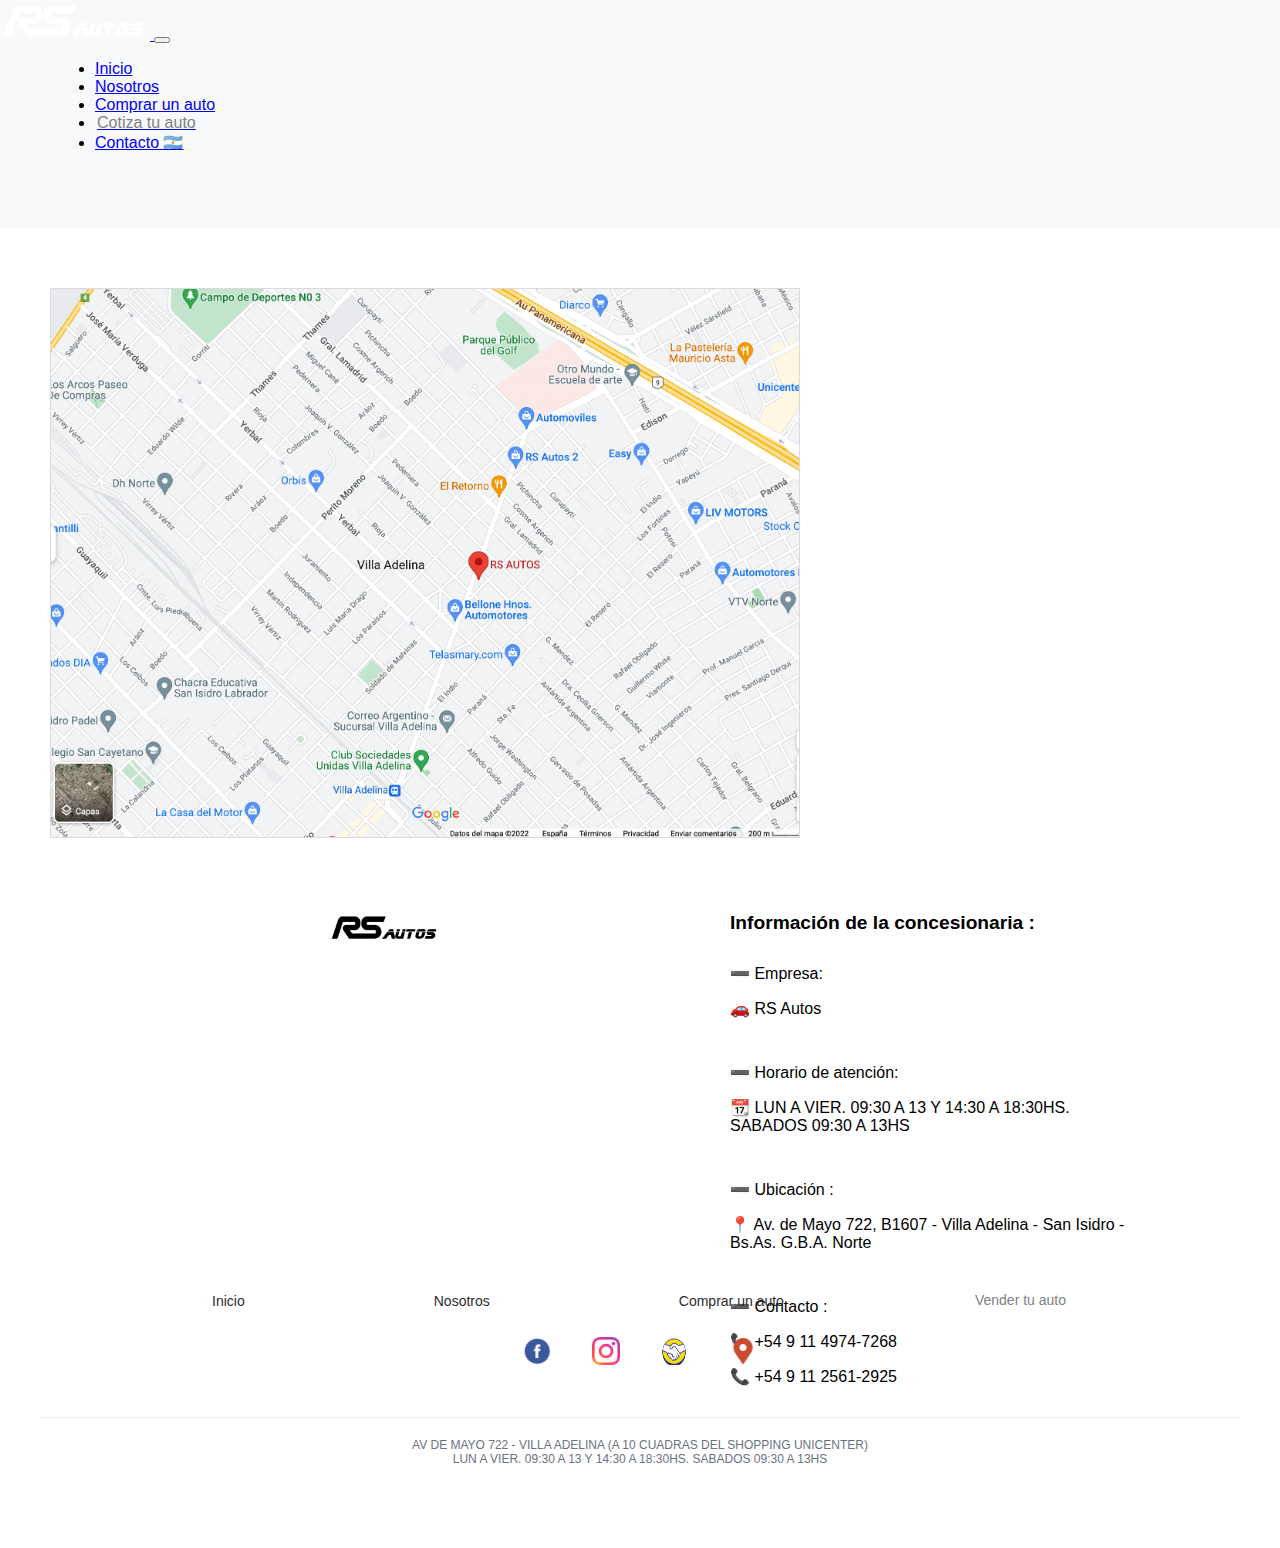
<file: contacto.html>
<!DOCTYPE html>
<html lang="en">

<head>
    <meta charset="UTF-8">
    <meta http-equiv="X-UA-Compatible" content="IE=edge">
    <meta name="viewport" content="width=device-width, initial-scale=1.0">
    <title>RS Autos</title>
    <link rel="icon" type="image/x-icon" href="images/favicon.png">
    <link rel="stylesheet" href="style.css">
    <link rel="stylesheet" href="contacto.css">
    <link href="https://cdn.jsdelivr.net/npm/bootstrap@5.1.3/dist/css/bootstrap.min.css" rel="stylesheet"
        integrity="sha384-1BmE4kWBq78iYhFldvKuhfTAU6auU8tT94WrHftjDbrCEXSU1oBoqyl2QvZ6jIW3" crossorigin="anonymous">
</head>

<body>
    <div class="bg-head">

        <nav class="navbar navbar-expand-lg navbar-dark bg-dark">
            <div class="container-fluid">
                <a class="navbar-brand" href="#">
                    <img class="logoNav" src="images/image3.png" alt="">
                </a>
                <button class="navbar-toggler" type="button" data-bs-toggle="collapse"
                    data-bs-target="#navbarSupportedContent" aria-controls="navbarSupportedContent"
                    aria-expanded="false" aria-label="Toggle navigation">
                    <span class="navbar-toggler-icon"></span>
                </button>
                <div class="collapse navbar-collapse" id="navbarSupportedContent">
                    <ul class="navbar-nav me-auto mb-2 mb-lg-0">
                        <li class="nav-item">
                            <a class="nav-link active" aria-current="page" href="index.html">Inicio</a>
                        </li>
                        <li class="nav-item">
                            <a class="nav-link active" href="nosotros.html">Nosotros</a>
                        </li>
                        <li class="nav-item">
                            <a class="nav-link active" href="list.html">Comprar un auto</a>
                        </li>
                        <li class="nav-item">
                            <a class="nav-link active" href="#">
                                <option class="disabled" disabled="disabled">Cotiza tu auto </option>
                            </a>
                        </li>
                        <li class="nav-item">
                            <a class="nav-link active" href="contacto.html">Contacto 🇦🇷</a>
                        </li>

                    </ul>
                </div>
            </div>
        </nav>

    </div>

    <a
        href="https://www.google.es/maps/place/RS+AUTOS/@-34.5135233,-58.5518845,15z/data=!4m5!3m4!1s0x95bcb09013969155:0x572e741b21702c81!8m2!3d-34.5149477!4d-58.5419308?hl=es">
        <div class="mapa" id="mapa">
        </div>
    </a>

    <div class="divInfoContacto">
        <p class="pTitulo"> Información de la concesionaria :</p>

        <div class="divEmpresa espaciado">
            <p> ➖ Empresa:</p>
            <p>🚗 RS Autos</p>
        </div>
        <div class="divHorario espaciado">
            <p> ➖ Horario de atención: </p>
            <p> 📆 LUN A VIER. 09:30 A 13 Y 14:30 A 18:30HS. SABADOS 09:30 A 13HS</p>
        </div>
        <div class="divUbicacion espaciado">
            <p> ➖ Ubicación : </p>
            <p> 📍 Av. de Mayo 722, B1607 - Villa Adelina - San Isidro - Bs.As. G.B.A. Norte</p>

        </div>
        <div class="divContacto espaciado">

            <p> ➖ Contacto : </p>
            <p> 📞 +54 9 11 4974-7268 </p>
            <p> 📞 +54 9 11 2561-2925 </p>

        </div>
    </div>


    <footer class="container">

        <img class="logo" src="images/image1.png" alt="logotipo">


        <div class="box-links">
            <a href="index.html">Inicio</a>
            <a href="nosotros.html">Nosotros</a>
            <a href="list.html">Comprar un auto</a>
            <a href="#">
                <option class="disabled" disabled="disabled"> Vender tu auto</option>
            </a>
        </div>

        <div class="social">
            <a href="https://www.facebook.com/rsautosoficial/">
                <img src="images/faceoriginal.webp" alt="Facebook">
            </a>
            <a href="https://instagram.com/rs.autos?igshid=YmMyMTA2M2Y=">
                <img src="images/igoriginal.webp" alt="Instagram">
            </a>
            <a href="https://vehiculos.mercadolibre.com.ar/_CustId_232741283">
                <img src="images/mercadolibre.jpeg" alt="Mercado Libre">
            </a>
            <a
                href="https://www.google.com/maps/place/RS+AUTOS/@-34.5149564,-58.5440725,17z/data=!4m5!3m4!1s0x95bcb09013969155:0x572e741b21702c81!8m2!3d-34.5149477!4d-58.5419308">
                <img src="images/lr.webp" alt="Ubicacion">
            </a>
        </div>

        <p> AV DE MAYO 722 - VILLA ADELINA (A 10 CUADRAS DEL SHOPPING UNICENTER) <br>
            LUN A VIER. 09:30 A 13 Y 14:30 A 18:30HS. SABADOS 09:30 A 13HS </p>
    </footer>
    <script src="https://cdn.jsdelivr.net/npm/bootstrap@5.1.3/dist/js/bootstrap.bundle.min.js"
        integrity="sha384-ka7Sk0Gln4gmtz2MlQnikT1wXgYsOg+OMhuP+IlRH9sENBO0LRn5q+8nbTov4+1p"
        crossorigin="anonymous"></script>


</body>

</html>
</file>
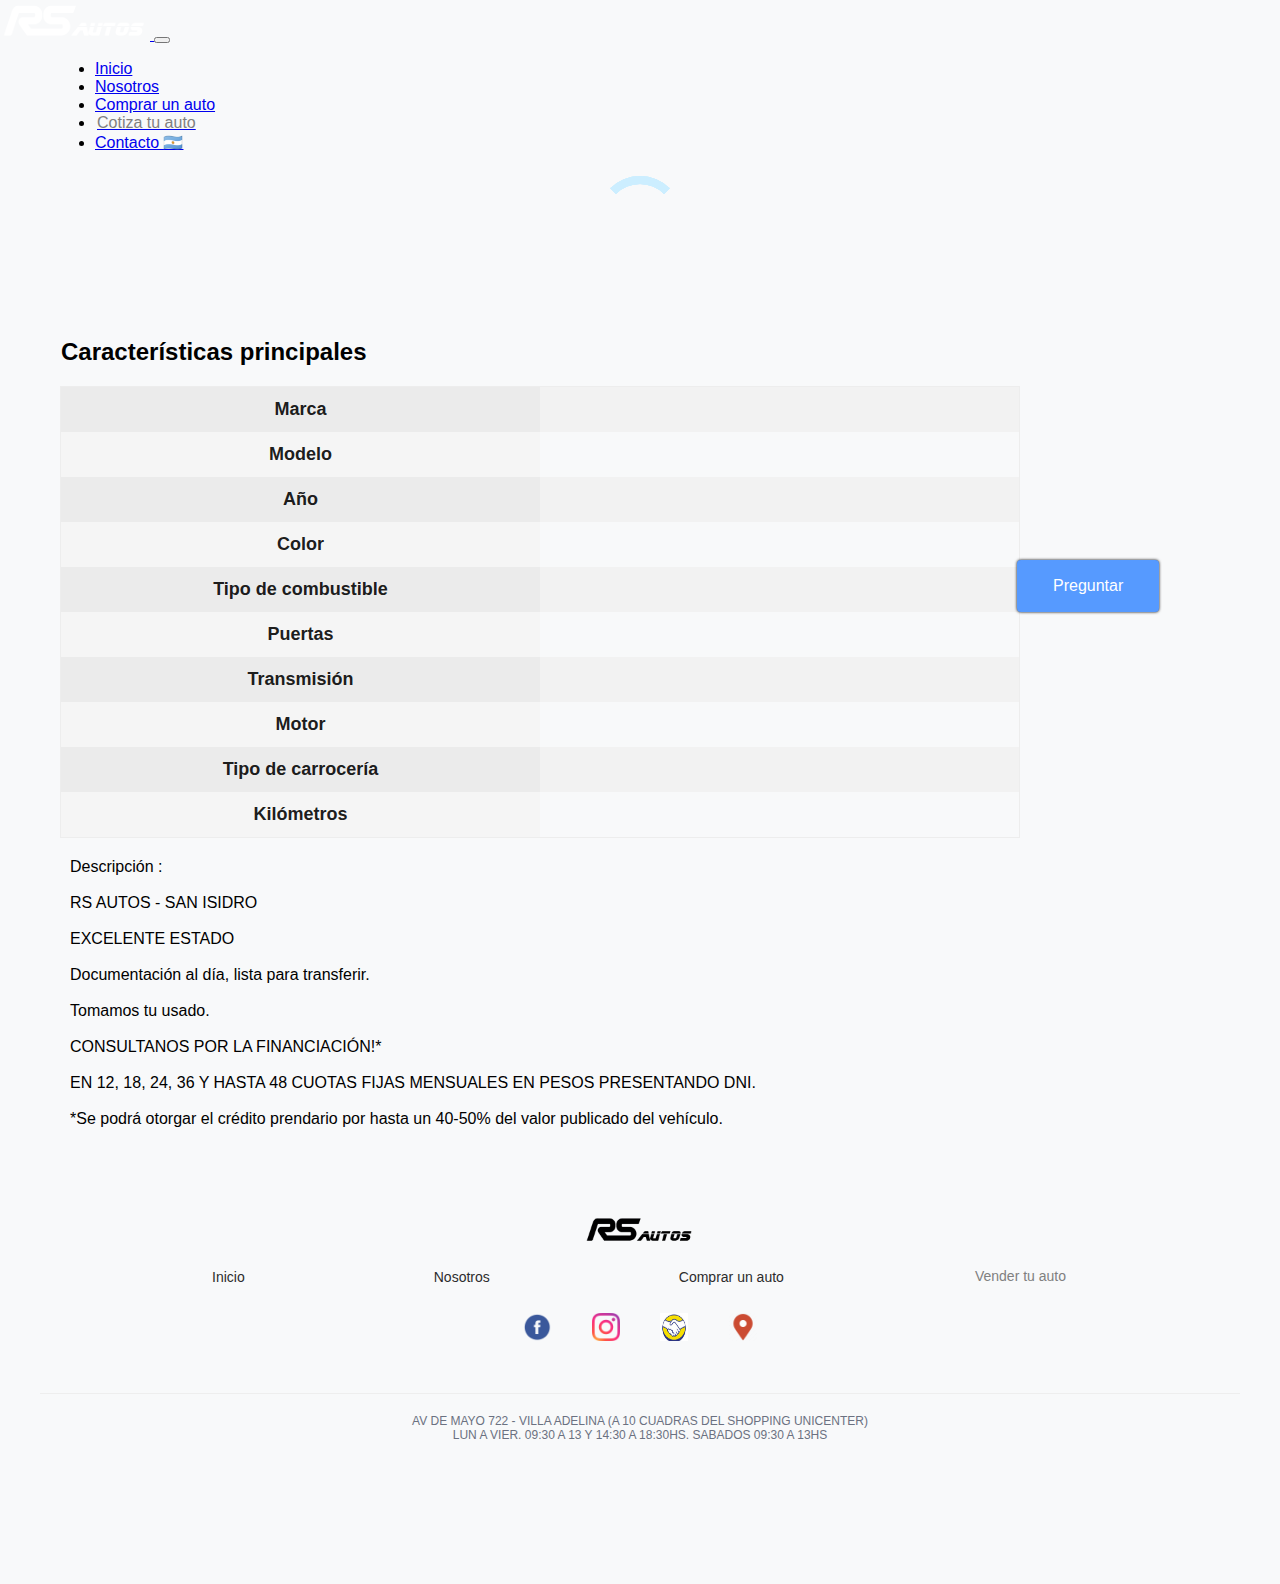
<file: detail.html>
<!DOCTYPE html>
<html lang="en">

<head>
    <meta charset="UTF-8">
    <meta http-equiv="X-UA-Compatible" content="IE=edge">
    <meta name="viewport" content="width=device-width, initial-scale=1.0">
    <title>RS Autos</title>
    <link rel="icon" type="image/x-icon" href="images/favicon.png">
    <link rel="stylesheet" type="text/html"
        href="https://cdn.jsdelivr.net/npm/@splidejs/splide@4.0.1/dist/css/themes/splide-default.min.css">
    <link rel="stylesheet" type="text/html"
        href="https://cdn.jsdelivr.net/npm/@splidejs/splide@4.0.1/dist/css/splide-core.min.css">
    <link rel="stylesheet" href="https://cdn.jsdelivr.net/npm/@splidejs/splide@4.0.1/dist/css/splide.min.css">
    <script src="https://cdn.jsdelivr.net/npm/@splidejs/splide@4.0.1/dist/js/splide.min.js"></script>
    <link rel="stylesheet" href="style.css">
    <link href="https://cdn.jsdelivr.net/npm/bootstrap@5.1.3/dist/css/bootstrap.min.css" rel="stylesheet"
        integrity="sha384-1BmE4kWBq78iYhFldvKuhfTAU6auU8tT94WrHftjDbrCEXSU1oBoqyl2QvZ6jIW3" crossorigin="anonymous">
    <link rel="stylesheet" href="detail.css">
</head>

<body>
    <div class="bg-head">

        <nav class="navbar navbar-expand-lg navbar-dark bg-dark">
            <div class="container-fluid">
                <a class="navbar-brand" href="#">
                    <img class="logoNav" src="images/image3.png" alt="">
                </a>
                <button class="navbar-toggler" type="button" data-bs-toggle="collapse"
                    data-bs-target="#navbarSupportedContent" aria-controls="navbarSupportedContent"
                    aria-expanded="false" aria-label="Toggle navigation">
                    <span class="navbar-toggler-icon"></span>
                </button>
                <div class="collapse navbar-collapse" id="navbarSupportedContent">
                    <ul class="navbar-nav me-auto mb-2 mb-lg-0">
                        <li class="nav-item">
                            <a class="nav-link active" aria-current="page" href="index.html">Inicio</a>
                        </li>
                        <li class="nav-item">
                            <a class="nav-link active" href="nosotros.html">Nosotros</a>
                        </li>
                        <li class="nav-item">
                            <a class="nav-link active" href="list.html">Comprar un auto</a>
                        </li>
                        <li class="nav-item">
                            <a class="nav-link active" href="#">
                                <option class="disabled" disabled="disabled">Cotiza tu auto </option>
                            </a>
                        </li>
                        <li class="nav-item">
                            <a class="nav-link active" href="contacto.html">Contacto 🇦🇷</a>
                        </li>

                    </ul>
                </div>
            </div>
        </nav>
        <div id="loader" class="lds-ring">
            <div></div>
            <div></div>
            <div></div>
            <div></div>
        </div>
        <div class="divDetail container">

            <section id="image-carousel" class="splide" aria-label="Beautiful Images">
                <div class="splide__track">
                    <ul id="mainImages" class="splide__list">

                    </ul>
                </div>
            </section>

            <section id="thumbnail-carousel" class="splide"
                aria-label="The carousel with thumbnails. Selecting a thumbnail will change the Beautiful Gallery carousel.">
                <div class="splide__track">
                    <ul id="main2Images" class="splide__list">

                    </ul>
                </div>
            </section>



            <div id="divDerecha" class="divDerecha container">
                <div class="divAnoKm">
                    <p id="pAno"></p>
                    <p id="pKm"></p>
                </div>
                <div class="divMarcaModelo">
                    <p id="pMarca"></p>
                    <p id="pModelo"></p>
                    <p id="pMotor"></p>
                    <p id="pVersion"></p>
                </div>
                <div class="divPrecio">
                    <p id="pPrecio"></p>
                </div>
                <a id="btPreguntar" class="bt-preguntar" href="">Preguntar</a>
                <!-- <a class="bt-reservar" href="#">Reservar</a> -->

            </div>

        </div>
        <div class="container">

            <div id="lista" class="divDataAutos">
            </div>
            <h2>Características principales</h2>
            <table id="tableData" class="tableData">
                <tbody id="tBody" class="andes-table__body">
                    <tr id="trMarca" class="andes-table__row" rowspan="">
                        <th style="background-color:#ebebeb" class="">
                            Marca</th>
                        <td id="tdMarca" style="background-color:#f2f2f2" class="tdData"><span class=""></span></td>
                    </tr>
                    <tr class="" rowspan="">
                        <th style="background-color:#f5f5f5" class="">
                            Modelo</th>
                        <td id="tdModelo" class=""><span class=""></span></td>
                    </tr>
                    <tr class="" rowspan="" style="background-color:#d0d0d0">
                        <th style="background-color:#ebebeb" class="">
                            Año</th>
                        <td id="tdAno" style="background-color:#f2f2f2" class=""><span class=""></span></td>
                    </tr>
                    <tr class="" rowspan="">
                        <th style="background-color:#f5f5f5" class="">
                            Color</th>
                        <td id="tdColor" class=""><span class=""></span></td>
                    </tr>
                    <tr class="" rowspan="" style="background-color:#d0d0d0">
                        <th style="background-color:#ebebeb" class="">
                            Tipo de combustible</th>
                        <td id="tdCombustible" style="background-color:#f2f2f2" class=""><span class=""></span></td>
                    </tr>
                    <tr class="" rowspan="">
                        <th style="background-color:#f5f5f5" class="">
                            Puertas</th>
                        <td id="tdPuertas" class=""><span class=""></span></td>
                    </tr>
                    <tr class="" rowspan="" style="background-color:#d0d0d0">
                        <th style="background-color:#ebebeb" class="">
                            Transmisión</th>
                        <td id="tdTransmision" style="background-color:#f2f2f2" class=""><span class=""></span></td>
                    </tr>
                    <tr class="" rowspan="">
                        <th style="background-color:#f5f5f5" class="">
                            Motor</th>
                        <td id="tdMotor" class=""><span class=""></span></td>
                    </tr>
                    <tr class="" rowspan="" style="background-color:#d0d0d0">
                        <th style="background-color:#ebebeb" class="">
                            Tipo de carrocería</th>
                        <td id="tdCarroceria" style="background-color:#f2f2f2" class=""><span class=""></span></td>
                    </tr>
                    <tr class="" rowspan="">
                        <th style="background-color:#f5f5f5" class="">
                            Kilómetros</th>
                        <td id="tdKm" class=""><span class=""></span></td>
                    </tr>
                </tbody>
            </table>
            <!-- <div id="divOculto" style="display:none" class="divOculto">
                <div class="btCerrar" id="btCerrar">
                    <img src="images/cerrar.webp" alt="">
                </div>

                <form action="https://formsubmit.co/3a15bebfb37a3692315956ec087284b9" method="POST"
                    class="form_registro">
                    <div class="divNombre" class="required">
                        <label for="name" class="label">Nombre</label>
                        <input name="name" type="text" id="nombre" title="Por favor, rellena el nombre" required>
                    </div>
                    <div class="divApellido">
                        <label for="apellido" class="label">Apellido</label>
                        <input name="apellido" type="text" id="nombre" title="Por favor, rellena el apellido">
                    </div>
                    <div class="divEmail" class="required">
                        <label for="email" class="label">E-mail</label>
                        <input name="email" type="email" id="email" required>
                    </div>
                    <div class="divTelefono">
                        <label for="telefono" class="label">Telefono</label>
                        <input name="telefono" type="number" id="telefono">
                    </div>
                    <div class="divComentarios">
                        <label for="comentarios" class="label"></label>
                        <textarea name="comentarios" cols="60" rows="10" id="comentarios"
                            placeholder="Escribe tu pregunta.." maxlength="255" required></textarea>
                    </div>

                    <td colspan="2" align="center"><input type="submit" value="Enviar" id="comprobar"></td>

                    <input type="hidden" name="_next" value="https://rs-autos.netlify.app/list.html">
                    <input type="hidden" name="_captcha" value="false">
                </form>
            </div> -->



            <div class="divDescripcion">
                <p> Descripción : <br><br>

                    RS AUTOS - SAN ISIDRO <br> <br>

                    EXCELENTE ESTADO <br> <br>

                    Documentación al día, lista para transferir. <br> <br>

                    Tomamos tu usado. <br> <br>

                    CONSULTANOS POR LA FINANCIACIÓN!* <br> <br>

                    EN 12, 18, 24, 36 Y HASTA 48 CUOTAS FIJAS MENSUALES EN PESOS PRESENTANDO DNI. <br> <br>

                    *Se podrá otorgar el crédito prendario por hasta un 40-50% del valor publicado del vehículo.</p>
            </div>
        </div>

        <footer class="container">

            <img class="logo" src="images/image1.png" alt="logotipo">


            <div class="box-links">
                <a href="index.html">Inicio</a>
                <a href="nosotros.html">Nosotros</a>
                <a href="list.html">Comprar un auto</a>
                <a href="#">
                    <option class="disabled" disabled="disabled"> Vender tu auto</option>
                </a>
            </div>

            <div class="social">
                <a href="https://www.facebook.com/rsautosoficial/">
                    <img src="images/faceoriginal.webp" alt="Facebook">
                </a>
                <a href="https://instagram.com/rs.autos?igshid=YmMyMTA2M2Y=">
                    <img src="images/igoriginal.webp" alt="Instagram">
                </a>
                <a href="https://vehiculos.mercadolibre.com.ar/_CustId_232741283">
                    <img src="images/mercadolibre.jpeg" alt="Mercado Libre">
                </a>
                <a
                    href="https://www.google.com/maps/place/RS+AUTOS/@-34.5149564,-58.5440725,17z/data=!4m5!3m4!1s0x95bcb09013969155:0x572e741b21702c81!8m2!3d-34.5149477!4d-58.5419308">
                    <img src="images/lr.webp" alt="Ubicacion">
                </a>
            </div>

            <p> AV DE MAYO 722 - VILLA ADELINA (A 10 CUADRAS DEL SHOPPING UNICENTER) <br>
                LUN A VIER. 09:30 A 13 Y 14:30 A 18:30HS. SABADOS 09:30 A 13HS </p>
        </footer>

        <script src="detail.js"></script>
        <script src="https://cdn.jsdelivr.net/npm/bootstrap@5.1.3/dist/js/bootstrap.bundle.min.js"
            integrity="sha384-ka7Sk0Gln4gmtz2MlQnikT1wXgYsOg+OMhuP+IlRH9sENBO0LRn5q+8nbTov4+1p"
            crossorigin="anonymous"></script>

</body>

</html>
</file>
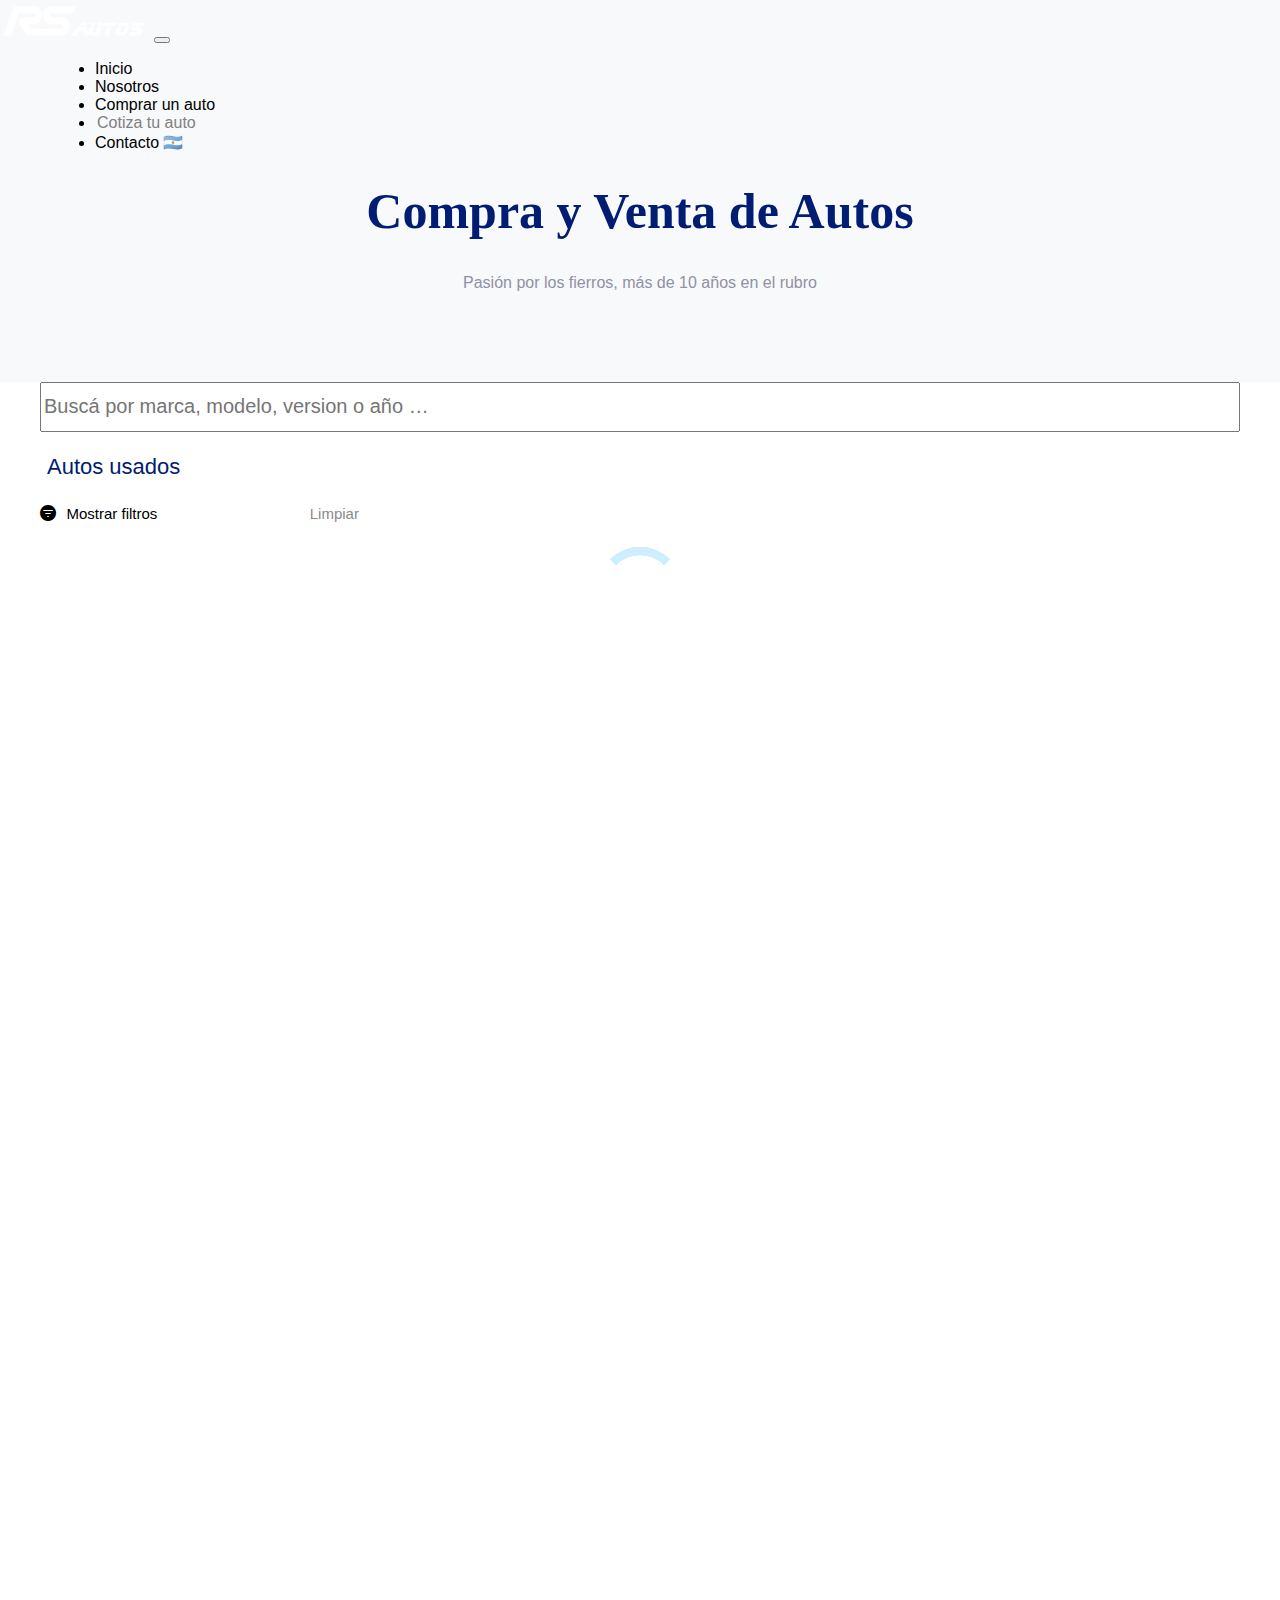
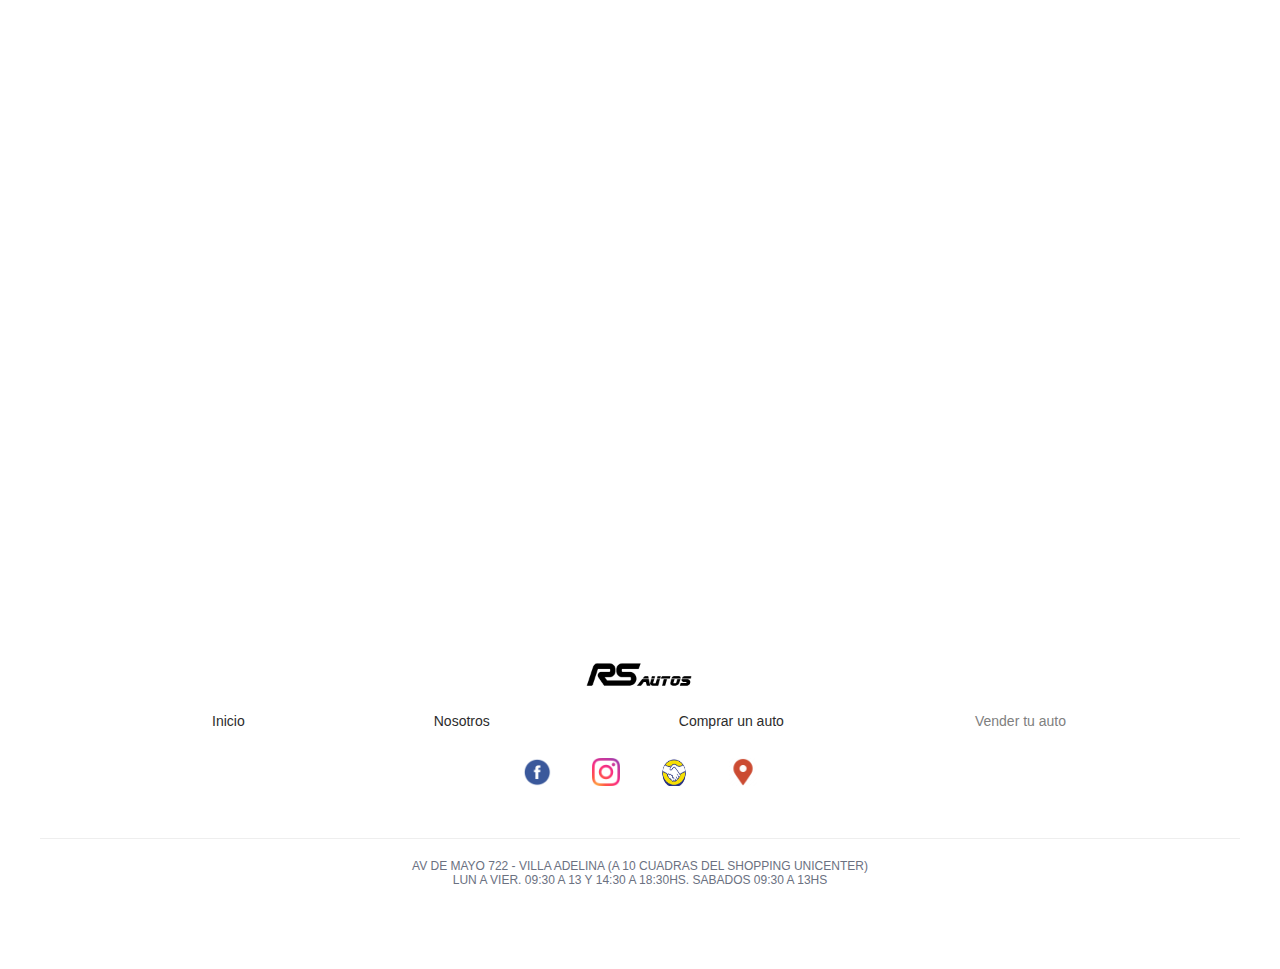
<file: list.html>
<!DOCTYPE html>
<html lang="en">

<head>
    <meta charset="UTF-8">
    <meta http-equiv="X-UA-Compatible" content="IE=edge">
    <meta name="viewport" content="width=device-width, initial-scale=1.0">
    <title>RS Autos</title>
    <link rel="icon" type="image/x-icon" href="images/favicon.png">

    <link rel="stylesheet" href="style.css">
    <link href="https://cdn.jsdelivr.net/npm/bootstrap@5.1.3/dist/css/bootstrap.min.css" rel="stylesheet"
        integrity="sha384-1BmE4kWBq78iYhFldvKuhfTAU6auU8tT94WrHftjDbrCEXSU1oBoqyl2QvZ6jIW3" crossorigin="anonymous">
    <link rel="stylesheet" href="list.css">
    <link rel="stylesheet" href="https://cdn.jsdelivr.net/npm/bootstrap-icons@1.8.1/font/bootstrap-icons.css">


</head>

<body>
    <div class="bg-head">
        <nav class="navbar navbar-expand-lg navbar-dark bg-dark">
            <div class="container-fluid">
                <a class="navbar-brand" href="#">
                    <img class="logoNav" src="images/image3.png" alt="">
                </a>
                <button class="navbar-toggler" type="button" data-bs-toggle="collapse"
                    data-bs-target="#navbarSupportedContent" aria-controls="navbarSupportedContent"
                    aria-expanded="false" aria-label="Toggle navigation">
                    <span class="navbar-toggler-icon"></span>
                </button>
                <div class="collapse navbar-collapse" id="navbarSupportedContent">
                    <ul class="navbar-nav me-auto mb-2 mb-lg-0">
                        <li class="nav-item">
                            <a class="nav-link active" aria-current="page" href="index.html">Inicio</a>
                        </li>
                        <li class="nav-item">
                            <a class="nav-link active" href="nosotros.html">Nosotros</a>
                        </li>
                        <li class="nav-item">
                            <a class="nav-link active" href="list.html">Comprar un auto</a>
                        </li>
                        <li class="nav-item">
                            <a class="nav-link active" href="#">
                                <option class="disabled" disabled="disabled">Cotiza tu auto </option>
                            </a>
                        </li>
                        <li class="nav-item">
                            <a class="nav-link active" href="contacto.html">Contacto 🇦🇷</a>
                        </li>

                    </ul>
                </div>
            </div>
        </nav>
        <header class="container">
            <h1>Compra y Venta de Autos</h1>
            <p>Pasión por los fierros, más de 10 años en el rubro</p>
        </header>
    </div>
    <div class="container">

        <input type="text" autocomplete="off" formcontrolname="search" class="inputBuscar" id="search"
            placeholder="Buscá por marca, modelo, version o año …" maxlength="100">

        <div class="divAutosUsados">
            <p>Autos usados</p>
        </div>
        <div class="divMostrarOcultarFiltros">
            <i id="iconMostrar" onclick="iconMostrarFiltros()" class="bi bi-filter-circle-fill"></i>
            <i id="iconOcultar" onclick="iconOcultarFiltros()" style="display:none;" class="bi bi-filter-circle"></i>
            <input id="mostrarFiltros" type="button" value="Mostrar filtros" class="btFiltro">
            <input id="ocultarFiltros" type="button" style="display: none" value="Ocultar filtros" class="btFiltro">
            <input id="limpiar" type="button" value="Limpiar" class="btLimpiar">
            <p></p>

        </div>
        <div id="divFiltros" style="display: none" class="divFiltros">
            <form action="">
                <div class="form-group">
                    <select id="ano" name="ano" class="select">
                        <option value=""> Año </option>
                    </select>
                    <p> </p>
                </div>
                <div class="form-group">
                    <select id="marca" name="marca" class="select">
                        <option value=""> Marca </option>
                    </select>
                    <p> </p>
                    <br>
                </div>
                <div class="form-group">
                    <select id="modelo" name="modelo" disabled="disabled" class="select">
                        <option value=""> Modelo </option>
                    </select>
                    <p> </p>
                </div>
                <div class="form-group">
                    <select id="version" name="version" disabled="disabled" class="select">
                        <option value=""> Versión </option>
                    </select>
                    <p> </p>
                </div>
                <div class="form-group">
                    <select id="km" name="km" class="select">
                        <option value=""> Kilometraje </option>
                        <option value="50000"> 50000 Km </option>
                        <option value="60000"> 60000 Km </option>
                        <option value="70000"> 70000 Km </option>
                        <option value="80000"> 80000 Km </option>
                        <option value="90000"> 90000 Km </option>
                        <option value="100000"> 100000 Km </option>
                        <option value="125000"> 125000 Km </option>
                        <option value="150000"> 150000 Km </option>
                        <option value="200000"> 200000 Km </option>
                    </select>
                    <p> </p>
                </div>

            </form>
            <div class="divExtras">
                <br> <br> <br>
                <p> ➖ Documentación al día, lista para transferir.</p>
                <p> ➖ Entrega inmediata</p>
                <p> ➖ Tomamos tu usado</p>
                <p> ➖ Consultanos por la financiación</p>
                <p> ➖ Crédito prendario Satander Río </p>
                <p> ➖ Nos encargamos de toda la documentación contamos con Gestoria propia</p>
                <p> ➖ Permutas</p>
                <p> ➖ Consignaciones</p>
                <p> ➖ En 12, 18, 24, 36 y hasta 48 <br> cuotas fijas mensuales en pesos presentando DNI</p>
                <p> ➖ Se podrá otorgar el crédito prendario <br> brands por hasta un 40-50% del valor publicado del
                    vehículo</p>
                <p> ⭐⭐⭐⭐ Google Business</p>

                <img src="images/image2.png" alt="">

            </div>
        </div>
        <div id="loader" class="lds-ring">
            <div></div>
            <div></div>
            <div></div>
            <div></div>
        </div>
        <div id="lista" class="lista-autos">


        </div>
    </div>

    <footer class="container">

        <img class="logo" src="images/image1.png" alt="logotipo">


        <div class="box-links">
            <a href="index.html">Inicio</a>
            <a href="nosotros.html">Nosotros</a>
            <a href="list.html">Comprar un auto</a>
            <a href="#">
                <option class="disabled" disabled="disabled"> Vender tu auto</option>
            </a>
        </div>

        <div class="social">
            <a href="https://www.facebook.com/rsautosoficial/">
                <img src="images/faceoriginal.webp" alt="Facebook">
            </a>
            <a href="https://instagram.com/rs.autos?igshid=YmMyMTA2M2Y=">
                <img src="images/igoriginal.webp" alt="Instagram">
            </a>
            <a href="https://vehiculos.mercadolibre.com.ar/_CustId_232741283">
                <img src="images/mercadolibre.jpeg" alt="Mercado Libre">
            </a>
            <a
                href="https://www.google.com/maps/place/RS+AUTOS/@-34.5149564,-58.5440725,17z/data=!4m5!3m4!1s0x95bcb09013969155:0x572e741b21702c81!8m2!3d-34.5149477!4d-58.5419308">
                <img src="images/lr.webp" alt="Ubicacion">
            </a>
        </div>

        <p> AV DE MAYO 722 - VILLA ADELINA (A 10 CUADRAS DEL SHOPPING UNICENTER) <br>
            LUN A VIER. 09:30 A 13 Y 14:30 A 18:30HS. SABADOS 09:30 A 13HS </p>
    </footer>
    <script src="list.js"></script>
    <script src="https://cdn.jsdelivr.net/npm/bootstrap@5.1.3/dist/js/bootstrap.bundle.min.js"
        integrity="sha384-ka7Sk0Gln4gmtz2MlQnikT1wXgYsOg+OMhuP+IlRH9sENBO0LRn5q+8nbTov4+1p"
        crossorigin="anonymous"></script>
</body>

</html>
</file>
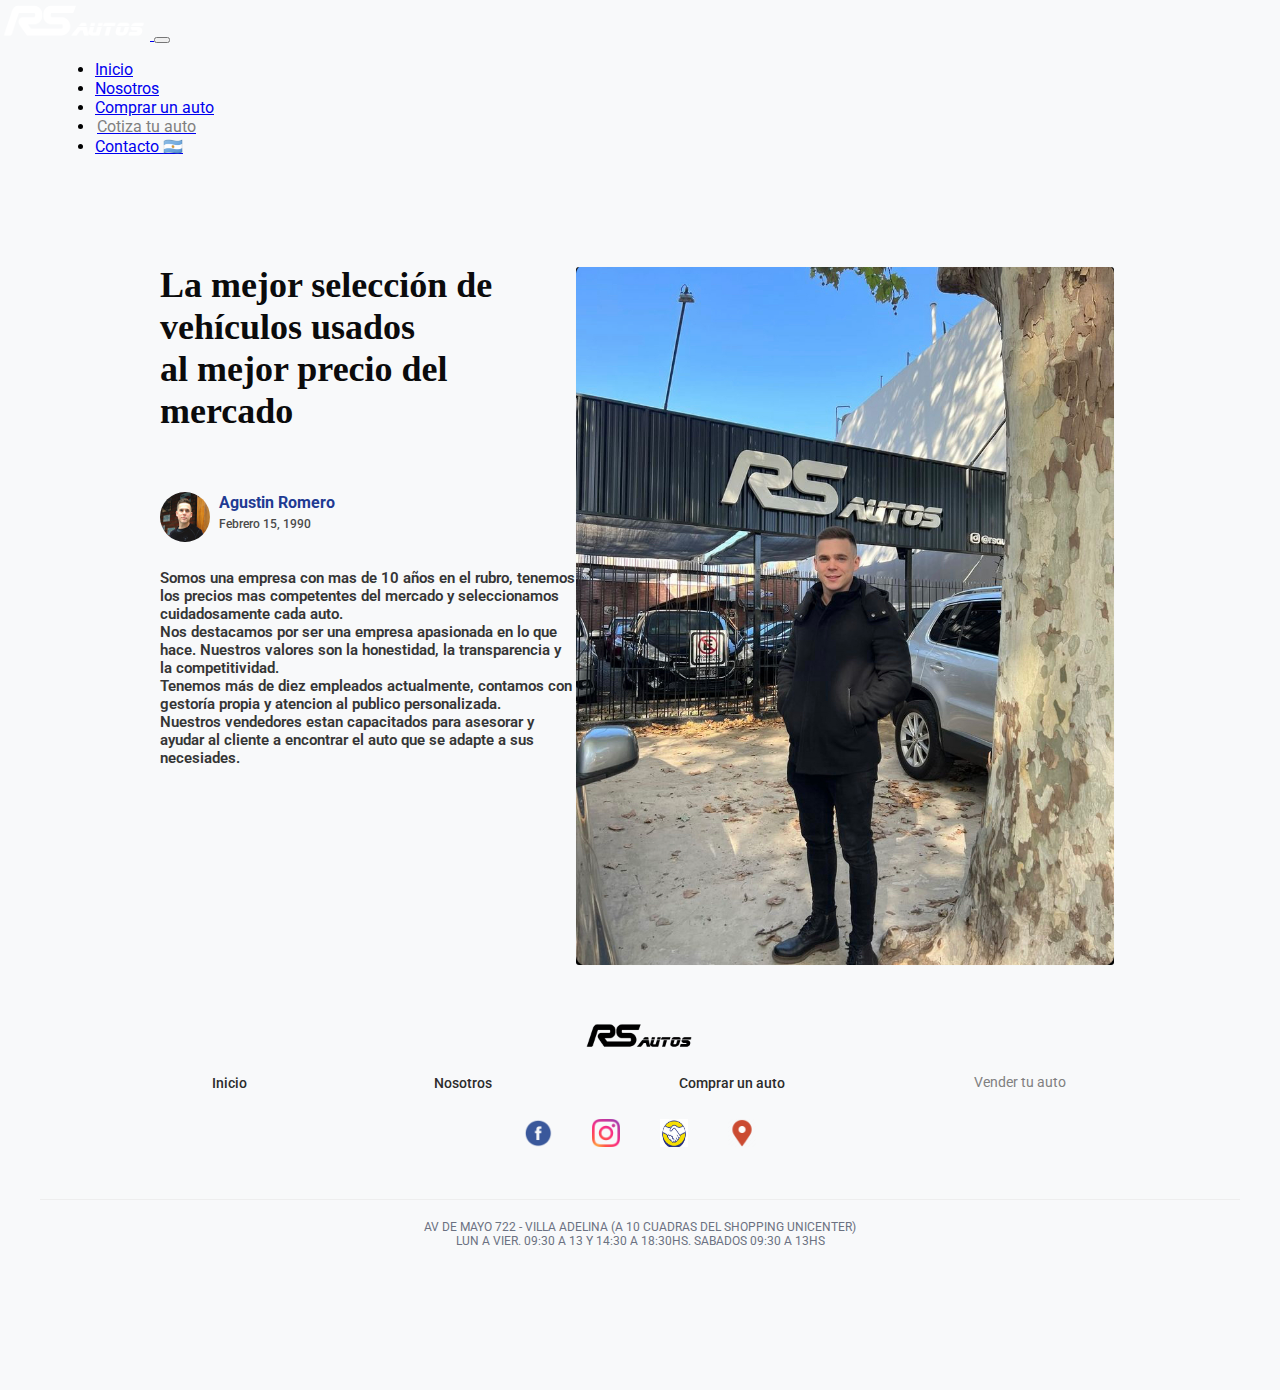
<file: nosotros.html>
<!DOCTYPE html>
<html lang="es">

<head>
  <meta charset="UTF-8">
  <meta http-equiv="X-UA-Compatible" content="IE=edge">
  <meta name="viewport" content="width=device-width, initial-scale=1.0">
  <title>RS Autos</title>
  <link rel="icon" type="image/x-icon" href="images/favicon.png">
  <link rel="stylesheet" href="style.css">
  <link rel="stylesheet" href="nosotros.css">
  <link rel="preconnect" href="https://fonts.googleapis.com">
  <link rel="preconnect" href="https://fonts.gstatic.com" crossorigin>
  <link href="https://fonts.googleapis.com/css2?family=Roboto:wght@400;500;700&display=swap" rel="stylesheet">
  <link href="https://cdn.jsdelivr.net/npm/bootstrap@5.1.3/dist/css/bootstrap.min.css" rel="stylesheet"
    integrity="sha384-1BmE4kWBq78iYhFldvKuhfTAU6auU8tT94WrHftjDbrCEXSU1oBoqyl2QvZ6jIW3" crossorigin="anonymous">

</head>

<body>

  <div class="bg-head">
    <nav class="navbar navbar-expand-lg navbar-dark bg-dark">
      <div class="container-fluid">
        <a class="navbar-brand" href="#">
          <img class="logoNav" src="images/image3.png" alt="">
        </a>
        <button class="navbar-toggler" type="button" data-bs-toggle="collapse" data-bs-target="#navbarSupportedContent"
          aria-controls="navbarSupportedContent" aria-expanded="false" aria-label="Toggle navigation">
          <span class="navbar-toggler-icon"></span>
        </button>
        <div class="collapse navbar-collapse" id="navbarSupportedContent">
          <ul class="navbar-nav me-auto mb-2 mb-lg-0">
            <li class="nav-item">
              <a class="nav-link active" aria-current="page" href="index.html">Inicio</a>
            </li>
            <li class="nav-item">
              <a class="nav-link active" href="nosotros.html">Nosotros</a>
            </li>
            <li class="nav-item">
              <a class="nav-link active" href="list.html">Comprar un auto</a>
            </li>
            <li class="nav-item">
              <a class="nav-link active" href="#">
                <option class="disabled" disabled="disabled">Cotiza tu auto </option>
              </a>
            </li>
            <li class="nav-item">
              <a class="nav-link active" href="contacto.html">Contacto 🇦🇷</a>
            </li>

          </ul>
        </div>
      </div>
    </nav>



    <div class="container">
      <div class="about-box">
        <img class="about-img" src="images/timbo.jpeg" alt="">
      </div>

      <h1 class="about-h1">La mejor selección de <br> vehículos usados <br> al mejor precio del mercado</h1>


      <div class="info-aside">
        <div class="img-box-redonda">
          <img class="img-redonda" src="images/timboRedonda.jpeg" alt="">
        </div>
        <aside>
          <p class="nombre">Agustin Romero</p>
          <p class="fecha">Febrero 15, 1990</p>
        </aside>
        <br>

        <p class="about-p">Somos una empresa con mas de 10 años en el rubro, tenemos los precios mas competentes del
          mercado y seleccionamos cuidadosamente cada auto. <br>
          Nos destacamos por ser una empresa apasionada en lo que hace. Nuestros valores son la honestidad, la
          transparencia y la competitividad. <br>
          Tenemos más de diez empleados actualmente, contamos con gestoría propia y atencion al publico personalizada.
          <br>
          Nuestros vendedores estan capacitados para asesorar y ayudar al cliente a encontrar el auto que se adapte a
          sus necesiades.


        </p>
        <br>

        <br>
        <br>
        <br>
        <br>
        <br>

      </div>
      <div class="informacion-general"></div>

    </div>
    <footer class="container">

      <img class="logo" src="images/image1.png" alt="logotipo">


      <div class="box-links">
        <a href="index.html">Inicio</a>
        <a href="nosotros.html">Nosotros</a>
        <a href="list.html">Comprar un auto</a>
        <a href="#">
          <option class="disabled" disabled="disabled"> Vender tu auto</option>
        </a>
      </div>

      <div class="social">
        <a href="https://www.facebook.com/rsautosoficial/">
          <img src="images/faceoriginal.webp" alt="Facebook">
        </a>
        <a href="https://instagram.com/rs.autos?igshid=YmMyMTA2M2Y=">
          <img src="images/igoriginal.webp" alt="Instagram">
        </a>
        <a href="https://vehiculos.mercadolibre.com.ar/_CustId_232741283">
          <img src="images/mercadolibre.jpeg" alt="Mercado Libre">
        </a>
        <a
          href="https://www.google.com/maps/place/RS+AUTOS/@-34.5149564,-58.5440725,17z/data=!4m5!3m4!1s0x95bcb09013969155:0x572e741b21702c81!8m2!3d-34.5149477!4d-58.5419308">
          <img src="images/lr.webp" alt="Ubicacion">
        </a>
      </div>

      <p> AV DE MAYO 722 - VILLA ADELINA (A 10 CUADRAS DEL SHOPPING UNICENTER) <br>
        LUN A VIER. 09:30 A 13 Y 14:30 A 18:30HS. SABADOS 09:30 A 13HS </p>
    </footer>
    <script src="https://cdn.jsdelivr.net/npm/bootstrap@5.1.3/dist/js/bootstrap.bundle.min.js"
      integrity="sha384-ka7Sk0Gln4gmtz2MlQnikT1wXgYsOg+OMhuP+IlRH9sENBO0LRn5q+8nbTov4+1p"
      crossorigin="anonymous"></script>

</body>

</html>
</file>
<file: style.css>
* {
  box-sizing: border-box;
}
body {
  margin: 0;
  font-family: "Roboto", Arial, Helvetica, sans-serif;
}

.container {
  width: 1200px;
  margin: 0 auto;
}

.navigation {
  display: flex;
  padding-top: 20px;
}

.logo {
  height: 30px;
  width: auto;
  display: inline-block;
}

.logo-txt {
  display: inline-block;
  margin: 0;
  padding-left: 10px;
}

.box-logo {
  width: 25%;
  height: 40px;
}

.box-logo a {
  display: flex;
  align-items: center;
  align-content: center;
  justify-content: flex-start;
  text-decoration: none;
  color: black;
}
.box-links a:hover {
  color: black;
}

.box-links {
  width: 75%;
  text-align: center;
  display: flex;
  align-items: center;
  justify-content: space-between;
}

.box-links a {
  text-decoration: none;
  margin: 0 16px;
  padding: 0 6px;
  text-decoration: none;
  margin: 0 16px;
  padding: 0 6px;
  font-weight: 500;
  font-size: 14px;
  color: rgb(44, 44, 44);
}

.box-search {
  width: 25%;
  height: 40px;
  text-align: right;
}

.box-search input {
  border: 1px solid #241d565c;
  border-radius: 3px;
  font-size: 16px;
  padding: 10px;
}

header {
  text-align: center;
}

header h1 {
  font-size: 50px;
  color: #001c73;
  font-family: ui-monospace;
  margin-top: 30px;
}

header p {
  font-size: 16px;
  color: rgb(144, 144, 167);
  margin-bottom: 50px;
}

.btColor {
  color: #fff;
  background-color: #13448c;
  border-color: #13448c;
  color: white;
  text-decoration: none;
  padding: 17px 21px;
  display: inline-block;
  border-radius: 4px;
  margin: 0;
  box-shadow: 0px 0px 2px 0px black;
}

.btColor:hover {
  background-color: #1f529d;
  color: white;
  box-shadow: 0px 0px 4px 0px black;
}

.bg-head {
  background-color: rgb(248 249 250);
  padding-bottom: 60px;
}

.main-images {
  display: flex;
  justify-content: space-evenly;
  flex-wrap: nowrap;
  flex-direction: row;
  margin-top: -100px;
}

.box-image {
  height: 200px;
  width: 200px;
  min-width: 100px;
  background: center;
  background-size: cover;
  background-repeat: no-repeat;
  border-radius: 4px;
  margin: 0 5px;
}

.h-250 {
  margin-top: 20px;
}

.h-300 {
  height: 300px;
}

footer {
  text-align: center;
  padding: 70px 0;
}

footer .box-links {
  margin: 20px auto;
}

.social a {
  text-decoration: none;
  display: inline-block;
  padding: 8px;
  transition: 0.3s;
  background: transparent;
  margin: 0 10px;
  border-radius: 50%;
}

.social a:hover {
  opacity: 0.5;
}

.social a img {
  height: 28px;
  width: 28px;
  display: block;
}

footer p {
  font-size: 12px;
  border-top: 1px solid #eee;
  padding-top: 20px;
  margin-top: 40px;
  color: #6b7181;
}
.footerlogo h6 {
  width: 10px;
  height: 10px;
  display: inline-block;
  position: relative;
  left: 22px;
  top: -54px;
  font-size: 12px;
}

.divCentral {
  background-image: url("images/fondo.jpg");
  background-size: 100% 100%;
  background-repeat: no-repeat;
  background-position: center;
  display: block;
  margin: auto;
  width: 90%;
  height: 700px;
}
.divBtAutos {
  position: relative;
  left: 70px;
  top: 600px;
}

.divBtAutos a {
  background-color: #1d3461;
  color: white;
  text-decoration: none;
  padding: 17px 21px;
  display: inline-block;
  border-radius: 4px;
  margin: 0 10px;
  transition: 0.3s;
}
.divInfo {
  background-image: url("images/timbo.jpeg");
  background-size: contain;
  background-repeat: no-repeat;
  box-shadow: 0 0 10px black;
  width: 600px;
  height: 300px;
  position: relative;
  left: -70px;
  bottom: 674px;
}
.nav-item {
  margin: 0px 55px;
  color: black;
}
.logoNav {
  width: 150px;
}
.lds-ring {
  display: inline-block;
  margin: auto;
  position: relative;
  width: 100px;
  height: 100px;
}
.lds-ring div {
  box-sizing: border-box;
  display: block;
  position: absolute;
  width: 84px;
  height: 84px;
  margin: 8px;
  border: 8px solid rgb(126, 165, 185);
  border-radius: 50%;
  animation: lds-ring 1.2s cubic-bezier(0.5, 0, 0.5, 1) infinite;
  border-color: #cef transparent transparent transparent;
}
.lds-ring div:nth-child(1) {
  animation-delay: -0.45s;
}
.lds-ring div:nth-child(2) {
  animation-delay: -0.3s;
}
.lds-ring div:nth-child(3) {
  animation-delay: -0.15s;
}
.disabled {
  cursor: not-allowed;
}

@keyframes lds-ring {
  0% {
    transform: rotate(0deg);
  }
  100% {
    transform: rotate(360deg);
  }
}

@media (max-width: 1200px) {
  .container {
    width: 1200px;
  }
  .nav-item {
    margin: 0px 25px;
  }
}
@media (max-width: 1060px) {
  .nav-item {
    margin: 0px 22px;
  }
}

@media (max-width: 1024px) {
  .container {
    width: 1024px;
  }
  .nav-item {
    margin: 0px 24px;
  }
}

@media (max-width: 768px) {
  .container {
    width: 768px;
  }
  header h1 {
    font-size: 46px;
    color: #001c73;
    font-family: ui-monospace;
  }
  header p {
    font-size: 14px;
    color: rgb(144, 144, 167);
    margin-bottom: 46px;
  }
  .btColor {
    color: white;
    text-decoration: none;
    padding: 12px 14px;
    display: inline-block;
    border-radius: 4px;
    margin: 0;
    box-shadow: 0px 0px 2px 0px black;
    font-size: 11px;
  }
  .divCentral {
    height: 570px;
  }
  .logo {
    height: 27px;
    width: auto;
    display: inline-block;
  }
  .box-links {
    width: 71%;
    text-align: center;
    display: flex;
    align-items: center;
    justify-content: space-between;
  }
  .social a img {
    height: 25px;
    width: 25px;
    display: block;
  }
  footer p {
    font-size: 10px;
    border-top: 1px solid #eee;
    padding-top: 20px;
    margin-top: 34px;
    color: #6b7181;
  }
}
@media (max-width: 480px) {
  .container {
    width: 480px;
  }
  header h1 {
    font-size: 32px;
    color: #001c73;
    font-family: ui-monospace;
  }
  header p {
    font-size: 12px;
    color: rgb(144, 144, 167);
    margin-bottom: 46px;
  }
  .btColor {
    color: white;
    text-decoration: none;
    padding: 9px 10px;
    display: inline-block;
    border-radius: 4px;
    margin: 0;
    box-shadow: 0px 0px 2px 0px black;
    font-size: 10px;
  }
  .divCentral {
    height: 400px;
  }
  .logoNav {
    width: 125px;
  }
  .box-links {
    display: none;
  }
  .logo {
    height: 27px;
    width: auto;
    display: inline-block;
    margin-bottom: 14px;
  }
  .social a img {
    height: 20px;
    width: 20px;
    display: block;
  }
  footer p {
    font-size: 7px;
    border-top: 1px solid #eee;
    padding-top: 20px;
    margin-top: 12px;
    color: #6b7181;
  }
}
@media (max-width: 320px) {
  header h1 {
    font-size: 20px;
    color: #001c73;
    font-family: ui-monospace;
  }
  header p {
    font-size: 6px;
  }
  .btColor {
    color: white;
    text-decoration: none;
    padding: 9px 10px;
    display: inline-block;
    border-radius: 4px;
    margin: 0;
    box-shadow: 0px 0px 2px 0px black;
    font-size: 6px;
  }
  .divCentral {
    height: 351px;
  }
  .logo {
    height: 19px;
    width: auto;
    display: inline-block;
    margin-bottom: 14px;
  }
  footer p {
    font-size: 6px;
    border-top: 1px solid #eee;
    padding-top: 20px;
    margin-top: 12px;
    color: #6b7181;
  }
  .social a img {
    height: 16px;
    width: 16px;
    display: block;
  }
  header p {
    font-size: 12px;
    color: rgb(144, 144, 167);
    margin-bottom: 19px;
  }
  .bg-head {
    background-color: #fbfcff;
    padding-bottom: 40px;
  }
}
</file>
<file: contacto.css>
.mapa {
  height: 550px;
  width: 750px;
  background-image: url(images/mapa.png);
  background-repeat: no-repeat;
  background-size: cover;
  margin-left: 50px;
  margin-top: 60px;
  border: 1px solid rgb(220, 219, 219);
  display: inline-block;
}
.divInfoContacto {
  height: 400px;
  width: 400px;
  float: right;
  margin-top: 50px;
  margin-right: 150px;
}

.pTitulo {
  font-size: larger;
  font-weight: 900;
}

.espaciado {
  margin-top: 45px;
  margin-bottom: 45px;
}
.divEmpresa {
  margin-top: 30px;
}
@media (max-width: 1024px) {
  .mapa {
    width: 550px;
    height: 550px;
  }
  .divInfoContacto {
    height: 400px;
    width: 400px;
    float: right;
    margin-top: 50px;
    margin-right: 5px;
  }
  p {
    margin-top: 0;
    margin-bottom: 1rem;
    font-size: 16px;
  }
  .pTitulo {
    font-size: 22px;
    margin-top: 10px;
  }
}
@media (max-width: 768px) {
  .mapa {
    width: 450px;
    height: 450px;
  }
  .divInfoContacto {
    height: 250px;
    width: 250px;
    float: right;
    margin-top: 50px;
    margin-right: 5px;
  }
  p {
    margin-top: 0;
    margin-bottom: 1rem;
    font-size: 13px;
  }
  .pTitulo {
    font-size: 16px;
    margin-top: 5px;
  }
  .espaciado {
    margin-top: 30px;
    margin-bottom: 30px;
  }
  .divEmpresa {
    margin-top: 5px;
  }
}
@media (max-width: 480px) {
  .mapa {
    width: 450px;
    height: 450px;
    margin-left: 17px;
  }
  .bg-head {
    background-color: rgb(248 249 250);
    padding-bottom: 22px;
  }
  .divInfoContacto {
    height: 250px;
    margin-bottom: 207px;
    margin-right: 10px;
    display: block;
    width: 95%;
  }
}
@media (max-width: 450px) {
  .mapa {
    width: 400px;
    height: 310px;
    margin-left: 5px;
    margin-right: 5px;
    margin-top: 22px;
  }
  .pTitulo {
    font-size: 12px;
    margin-top: -22px;
  }

  p {
    margin-top: 0;
    margin-bottom: 1rem;
    font-size: 10px;
  }
  .espaciado {
    margin-top: 15px;
    margin-bottom: 15px;
  }
  .divInfoContacto {
    margin-bottom: 108px;
  }
}

@media (max-width: 320px) {
  .mapa {
    width: 311px;
    height: 310px;
    margin-left: 5px;
    margin-right: 5px;
    margin-top: 22px;
  }
  .pTitulo {
    font-size: 12px;
    margin-top: -22px;
  }

  p {
    margin-top: 0;
    margin-bottom: 1rem;
    font-size: 10px;
  }
  .espaciado {
    margin-top: 15px;
    margin-bottom: 15px;
  }
  .divInfoContacto {
    margin-bottom: 108px;
  }
}
</file>
<file: detail.css>
body {
  background-color: rgba(255, 255, 255, 0.908);
}
table {
  border: 1px solid #ededed;
  border-collapse: collapse;
  border-spacing: 0;
  color: rgba(0, 0, 0, 0.9);
  font-family: Proxima Nova, -apple-system, Helvetica Neue, Helvetica, Roboto,
    Arial, sans-serif;
  font-size: 14px;
  font-weight: 400;
  padding: 0;
  width: 100%;
}

tbody {
  border: 1px solid #ededed;
  border-collapse: collapse;
  border-spacing: 0;
  color: rgba(0, 0, 0, 0.9);
  font-family: Proxima Nova, -apple-system, Helvetica Neue, Helvetica, Roboto,
    Arial, sans-serif;
  font-size: 14px;
  font-weight: 400;
  padding: 0;
  width: 100%;
}
tr {
  border: 0;
  display: table-row;
}
th {
  content: "";
  margin: 0;
  padding: 0;
  width: 100%;
}

td {
  display: table-cell;
  text-align: left;
  vertical-align: middle;
  white-space: normal;
}

.divDataAutos {
  position: relative;
  display: block;
}
.splide__slide img {
  width: 100%;
  height: auto;
}
.splide__slide img {
  width: 100%;
  height: 100%;
  object-fit: cover;
}

.divDetail {
  width: 700px;
  position: relative;
  margin-left: 120px;
  margin-top: 50px;
}
.divDerecha {
  float: right;
  position: absolute;
  left: 782px;
  top: 60px;
  width: 400px;
  height: 400px;
  background-color: transparent;
}

.divAnoKm {
  left: 40px;
  position: relative;
  margin-top: 10px;
}

.divAnoKm p {
  display: inline;
  padding: 4px 4px 4px 4px;
  color: rgb(140, 131, 131);
  font-size: 20px;
}

.divMarcaModelo {
  position: relative;
  margin-top: 40px;
  margin-left: 30px;
}

.divMarcaModelo p {
  display: inline;
  font-size: 24px;
  font-weight: bold;
  padding: 2px 2px 2px 2px;
  hyphens: auto;
  line-height: 1.18;
  padding-bottom: 8px;
  padding-right: 10px;
  word-break: break-word;
}

.divPrecio {
  margin-left: 90px;
  position: relative;
  margin-top: 30px;
}

.divPrecio p {
  font-size: 35px;
}

.bt-preguntar {
  background-color: #569aff;
  color: white;
  text-decoration: none;
  padding: 17px 36px;
  display: inline-block;
  border-radius: 4px;
  margin: 45px;
  margin-left: 115px;
  box-shadow: 0px 0px 3px 0px black;
}
.bt-preguntar:hover {
  background-color: #3482fa;
  color: white;
}
tbody {
  width: 100%;
}
.tableData {
  width: 80%;
  margin: auto;
  margin: 20px 20px;
  border-radius: 10px;
  border: 0.1px solid rgb(224, 224, 224);
}
tr {
  width: 100%;
}
td {
  text-align: center;
  width: 50%;
  font-size: 18px;
  padding: 12px;
}
th {
  width: 50%;
  font-size: 18px;
  padding: 12px;
}
.divDescripcion {
  margin-left: 30px;
}
h2 {
  margin-left: 21px;
}
.divOculto {
  position: absolute;
  margin: auto;
  width: 800px;
  height: 600px;
  background: antiquewhite;
  top: 160px;
  left: 300px;
  box-shadow: black;
  box-shadow: 0px 0px 0px 20000px rgb(36 29 86 / 88%);
}

.btCerrar {
  float: right;
  width: 20px;
  height: 20px;
  margin-right: 5px;
  margin-top: 5px;
}

.btCerrar img {
  width: 20px;
  height: 20px;
  background-size: cover;
  cursor: pointer;
}
.divNombre {
  display: inline-grid;
}
.divApellido {
  display: inline-grid;
}
.divEmail {
  display: inline-grid;
}
.divTelefono {
  display: inline-grid;
}
.divComentarios {
  display: inline-grid;
}
.form_registro {
  display: flex;
  height: 100%;
  flex-direction: column;
  flex-wrap: wrap;
  align-content: space-around;
  justify-content: space-evenly;
  align-items: baseline;
}
.form_registro input {
  width: 300px;
  height: 40px;
}
.comentarios {
  width: 307px;
  height: 391px;
}
* {
  box-sizing: border-box;
}

.slider {
  width: 600px;
  height: 546px;
  text-align: center;
  /* overflow: hidden; */
}

.slides {
  display: flex;

  overflow-x: auto;
  scroll-snap-type: x mandatory;

  scroll-behavior: smooth;
  -webkit-overflow-scrolling: touch;

  /*
    scroll-snap-points-x: repeat(300px);
    scroll-snap-type: mandatory;
    */
}
.slides::-webkit-scrollbar {
  width: 10px;
  height: 10px;
}
.slides::-webkit-scrollbar-thumb {
  background: black;
  border-radius: 10px;
}
.slides::-webkit-scrollbar-track {
  background: transparent;
}
.slides > div {
  scroll-snap-align: start;
  flex-shrink: 0;
  width: 600px;
  height: 500px;
  margin-right: 50px;
  border-radius: 10px;
  background: #eee;
  transform-origin: center center;
  transform: scale(1);
  transition: transform 0.5s;
  position: relative;

  display: flex;
  justify-content: center;
  align-items: center;
  font-size: 100px;
}
/* .slides > div:target {
  /*   transform: scale(0.8); */
/* } */
.author-info {
  background: rgba(0, 0, 0, 0.75);
  color: white;
  padding: 0.75rem;
  text-align: center;
  position: absolute;
  bottom: 0;
  left: 0;
  width: 100%;
  margin: 0;
}
.author-info a {
  color: white;
}

.splide__slide img {
  width: 100%;
  height: 100%;
  max-width: 800px;
  max-height: 500px;
}

#main2Images img {
  object-fit: cover;
}

#mainImages img {
  object-fit: contain;
  min-width: 600px;
  min-height: 500px;
}

.slider > a {
  display: inline-flex;
  width: 2rem;
  height: 2rem;
  background: white;
  text-decoration: none;
  align-items: center;
  justify-content: center;
  border-radius: 50%;
  margin: 0 0 0.5rem 0;
  position: relative;
}
.slider > a:active {
  top: 1px;
}
.slider > a:focus {
  background: #000;
}

/* Don't need button navigation */
/* @supports (scroll-snap-type) {
  .slider > a {
    display: none;
  }
} */

input#comprobar {
  background-color: rgb(140, 131, 131);
  border: 2px solid #555555;
}

input#comprobar:hover {
  background-color: rgb(169 159 159);
}

@media (max-width: 1024px) {
  .divDerecha {
    float: right;
    position: absolute;
    left: 485px;
    top: 25px;
    width: 400px;
    height: 400px;
    background-color: transparent;
  }
  #mainImages img {
    object-fit: contain;
    min-width: 500px;
    min-height: 400px;
  }
  .splide__slide img {
    width: 100%;
    height: 100%;
    max-width: 500px;
    max-height: 400px;
  }
  .splide.is-initialized,
  .splide.is-rendered {
    visibility: visible;
    width: 79%;
  }
  h2 {
    margin-top: 14px;
  }
  .divOculto {
    width: 600px;
  }
}
@media (max-width: 768px) {
  .divDetail {
    width: 850px;
    position: relative;
    margin-left: 10px;
    margin-top: 50px;
  }
  .divDerecha {
    float: right;
    position: absolute;
    left: 420px;
    top: 25px;
    width: 328px;
    height: 400px;
    background-color: transparent;
  }
  .divAnoKm p {
    display: inline;
    padding: 4px 4px 4px 4px;
    color: rgb(140, 131, 131);
    font-size: 15px;
  }
  .splide__slide img {
    width: 100%;
    height: 100%;
    max-width: 450px;
    max-height: 450px;
  }
  #mainImages img {
    object-fit: contain;
    min-width: 450px;
    min-height: 450px;
  }
  .divMarcaModelo p {
    font-size: 20px;
  }
  .divPrecio p {
    font-size: 26px;
  }
  .splide.is-initialized,
  .splide.is-rendered {
    visibility: visible;
    width: 62%;
  }
  .bt-preguntar {
    background-color: #569aff;
    color: white;
    text-decoration: none;
    padding: 13px 25px;
    display: inline-block;
    border-radius: 4px;
    margin: 42px;
    margin-left: 100px;
    box-shadow: 0px 0px 3px 0px black;
  }
  h2 {
    margin-top: 14px;
    font-size: 24px;
    margin-left: 47px;
  }
  .divAnoKm {
    margin-top: 55px;
  }
  .divOculto {
    position: absolute;
    margin: auto;
    width: 585px;
    height: 600px;
    background: antiquewhite;
    top: 160px;
    left: 150px;
    box-shadow: black;
    box-shadow: 0px 0px 0px 20000px rgb(36 29 86 / 88%);
  }
}
@media (max-width: 480px) {
  .tableData {
    width: 94%;
  }
  .divDerecha {
    display: contents;
  }
  .divAnoKm {
    position: absolute;
    margin-top: 51px;
    margin-left: 115px;
  }
  .divMarcaModelo {
    position: relative;
    margin-top: 16px;
    margin-left: 67px;
  }
  .divMarcaModelo p {
    font-size: 18px;
    margin-left: -5px;
  }
  .divPrecio p {
    font-size: 28px;
    margin-top: 46px;
    margin-left: 40px;
  }
  .bt-preguntar {
    background-color: #569aff;
    color: white;
    text-decoration: none;
    padding: 5px 10px;
    display: inline-block;
    position: sticky;
    border-radius: 4px;
    margin-top: 27px;
    box-shadow: 0px 0px 3px 0px black;
    font-size: 22px;
    width: 39%;
    margin-left: 50px;
    margin-top: 19px;
    padding-left: 113px;
  }
  th {
    font-size: 12px;
  }
  td {
    font-size: 12px;
  }
  .divDescripcion {
    margin-left: 30px;
    font-size: 12px;
  }
  .divOculto {
    position: absolute;
    margin: auto;
    width: 350px;
    height: 580px;
    background: antiquewhite;
    top: 160px;
    left: 65px;
    box-shadow: black;
    box-shadow: 0px 0px 0px 20000px rgb(36 29 86 / 88%);
  }
  .form_registro input {
    width: 240px;
    height: 30px;
    margin-left: 20px;
  }
  label {
    margin-left: 20px;
  }
  .divComentarios {
    margin-left: 20px;
  }
  .splide.is-initialized,
  .splide.is-rendered {
    visibility: visible;
    width: 55%;
  }
  h2 {
    margin-top: 14px;
    font-size: 21px;
    margin-left: 65px;
  }
}
@media (max-width: 450px) {
  .divDetail {
    position: relative;
    margin-left: 2px;
    margin-top: 50px;
    width: 917px;
  }

  #mainImages img {
    object-fit: contain;
    min-width: 400px;
    min-height: 346px;
  }

  .splide__slide img {
    width: 100%;
    height: 100%;
    max-width: 371px;
    max-height: 446px;
  }
  .splide.is-initialized,
  .splide.is-rendered {
    visibility: visible;
    width: 44%;
  }
  h2 {
    margin-top: 14px;
  }
  .divAnoKm {
    position: absolute;
    margin-top: 54px;
    margin-left: 72px;
  }
  p {
    margin-top: 0;
    margin-bottom: 1rem;
    margin-left: 8px;
  }

  .divAnoKm p {
    display: inline;
    padding: -3px 4px 4px 4px;
    color: rgb(140, 131, 131);
    font-size: 16px;
  }

  .divMarcaModelo {
    position: relative;
    margin-top: 16px;
    margin-left: 37px;
  }
  .divMarcaModelo p {
    font-size: 18px;
    margin-left: -5px;
  }
  .divPrecio p {
    font-size: 28px;
    margin-top: 46px;
    margin-left: 10px;
    padding-top: 4px;
  }
  .bt-preguntar {
    background-color: #569aff;
    color: white;
    text-decoration: none;
    padding: 5px 10px;
    display: inline-block;
    position: sticky;
    border-radius: 4px;
    margin-top: 27px;
    box-shadow: 0px 0px 3px 0px black;
    font-size: 22px;
    width: 39%;
    margin-left: 20px;
    margin-top: 19px;
    padding-left: 124px;
  }
  h2 {
    margin-top: 14px;
    font-size: 21px;
    margin-left: 65px;
  }
  th {
    font-size: 10px;
  }
  td {
    text-align: center;
    width: 50%;
    font-size: 10px;
    padding: 10px;
  }

  .divDescripcion {
    margin-left: 2px;
    font-size: 10px;
  }

  .divOculto {
    position: absolute;
    margin: auto;
    width: 313px;
    height: 560px;
    background: antiquewhite;
    top: 165px;
    left: 59px;
    box-shadow: black;
    box-shadow: 0px 0px 0px 20000px rgb(36 29 86 / 88%);
  }
  .form_registro input {
    width: 226px;
    height: 33px;
    margin-left: 20px;
  }
  label {
    margin-left: 20px;
    font-size: 13px;
  }
  input#comprobar {
    background-color: rgb(140, 131, 131);
    border: 2px solid #555555;
    height: 28px;
  }
  textarea {
    margin: 0;
    font-family: inherit;
    font-size: inherit;
    line-height: inherit;
    font-size: 16px;
  }
}
@media (max-width: 320px) {
  .divDetail {
    position: relative;
    margin-left: 10px;
    margin-top: 50px;
    width: 745px;
  }
  #mainImages img {
    object-fit: contain;
    min-width: 311px;
    min-height: 290px;
  }

  .splide__slide img {
    width: 100%;
    height: 100%;
    max-width: 318px;
    max-height: 400px;
  }
  .splide.is-initialized,
  .splide.is-rendered {
    visibility: visible;
    width: 38%;
  }
  h2 {
    margin-top: 14px;
  }
  .divAnoKm p {
    display: inline;
    padding: 4px 4px 4px 4px;
    color: rgb(140, 131, 131);
    font-size: 12px;
  }
  .divMarcaModelo {
    position: relative;
    margin-top: 16px;
    margin-left: -5px;
  }
  .divMarcaModelo p {
    font-size: 15px;
  }
  .divAnoKm {
    margin-top: 48px;
    margin-left: 40px;
  }
  .divPrecio p {
    font-size: 19px;
    margin-left: -10px;
  }
  .bt-preguntar {
    background-color: #569aff;
    color: white;
    text-decoration: none;
    text-decoration: none;
    padding: 5px 10px;
    display: inline-block;
    border-radius: 4px;
    box-shadow: 0px 0px 3px 0px black;
    font-size: 12px;
    text-align: center;
    margin-left: -4px;
  }
  h2 {
    margin-top: 14px;
    font-size: 15px;
  }
  th {
    font-size: 10px;
  }
  td {
    text-align: center;
    width: 50%;
    font-size: 10px;
    padding: 10px;
  }

  .divDescripcion {
    margin-left: 30px;
    font-size: 10px;
  }
  .divOculto {
    position: absolute;
    margin: auto;
    width: 271px;
    height: 472px;
    background: antiquewhite;
    top: 165px;
    left: 14px;
    box-shadow: black;
    box-shadow: 0px 0px 0px 20000px rgb(36 29 86 / 88%);
  }
  .form_registro input {
    width: 226px;
    height: 22px;
    margin-left: 20px;
  }
  label {
    margin-left: 20px;
    font-size: 13px;
  }
  input#comprobar {
    background-color: rgb(140, 131, 131);
    border: 2px solid #555555;
    height: 28px;
  }
  textarea {
    margin: 0;
    font-family: inherit;
    font-size: inherit;
    line-height: inherit;
    font-size: 16px;
  }
}
</file>
<file: list.css>
.lista-autos img {
  width: 284px;
  height: 255px;
  border-radius: 2px;
}
.divFiltros {
  width: 25%;
  height: 100px;
  float: left;
  margin-top: 6px;
  border-top: 1px solid rgb(198, 197, 197);
}

.lista-autos {
  display: flex;
  align-content: flex-start;
  flex-wrap: wrap;
  margin-right: -1rem;
  margin-left: -1rem;
  position: center;
  margin-left: 35px;
  min-height: 1550px;
}

.div1 {
  width: 284px;
  height: 372px;
  box-shadow: 0px 0px 3px 0px rgb(121, 121, 121);
  margin: 5px 5px 5px 5px;
  box-sizing: border-box;
}

.div1:hover {
  box-shadow: 5px 5px 5px 0px rgb(183, 179, 179);
}

.div2 {
  width: 100%;
  position: relative;
}
.div3 {
  width: 100%;
  height: 195px;
  position: inherit;
}
.div4 p {
  width: 12px;
  height: 11px;
  font-family: Impact, Haettenschweiler, "Arial Narrow Bold", sans-serif;
  margin-left: 14px;
  font-size: larger;
}
.div5 {
  width: 100%;
  height: 11px;
  margin-left: 14px;
}
.div5 p {
  display: inline-block;
  margin: 0px 7px 0px 0;
  padding: 0px 6px 0px 0px;
}
.div6 {
  width: 100%;
  height: 11px;
  margin-left: 14px;
}
.div6 p {
  display: inline-block;
  padding: 0px 6px 0px 0px;
}
a {
  text-decoration: none;
  color: black;
  cursor: pointer;
}

.form-group {
  display: flex;
  flex-direction: column;
  width: 100%;
  height: 60px;
  margin-top: 30px;
}
.inputBuscar {
  width: 100%;
  height: 50px;
  font-size: 20px;
}
.botonBuscar {
  width: 100%;
  height: 30px;
}
.divAutosUsados {
  width: 100%;
  height: 50px;
  display: block;
}
.divAutosUsados p {
  font-size: 22px;
  margin-left: 7px;
  color: #001c72;
}

.divMostrarOcultarFiltros {
  width: 80%;
}
.divMostrarOcultarFiltros input {
  margin-right: 136px;
  background: transparent;
  border: none;
}
.btFiltro {
  font-size: 15px;
  font-family: "Helvetica Neue", Helvetica, Arial;
}
.btLimpiar {
  font-size: 15px;
  font-family: "Helvetica Neue", Helvetica, Arial;
  color: rgb(138, 138, 138);
}
select {
  background: transparent;
  border: none;
  font-size: 17px;
  height: 30px;
  padding-left: 10px;
  width: 100%;
}
select :focus {
  outline: none;
}

.divCentral img {
  width: 100%;
  height: 100%;
}
.form-group {
  width: 100%;
  overflow: hidden;
  border-bottom: 1px solid rgb(198, 197, 197);
}

.divExtras p {
  padding-left: 5px;
  padding-bottom: 22px;
}
.divExtras img {
  width: 94%;
  height: 10%;
  margin-top: 20px;
}
.botonBuscar {
  width: 60px;
}
p {
  display: block;
  margin-block-start: 1em;
  margin-block-end: 1em;
  margin-inline-start: 0px;
  margin-inline-end: 0px;
}
a:hover {
  color: black;
}
.bg-head {
  background-color: rgb(248, 249, 250);
  padding-bottom: 40px;
}
@media (max-width: 1024px) {
  .inputBuscar {
    width: 100%;
    height: 50px;
    font-size: 18px;
  }
}
@media (max-width: 768px) {
  .inputBuscar {
    width: 100%;
    height: 38px;
    font-size: 13px;
  }
  .divAutosUsados p {
    font-size: 20px;
    margin-left: 7px;
    color: #001c72;
  }
  .btFiltro {
    font-size: 13px;
  }
  .divExtras p {
    padding-left: 1px;
    padding-bottom: 7px;
    font-size: 13px;
  }
}
@media (max-width: 480px) {
  .inputBuscar {
    width: 100%;
    height: 36px;
    font-size: 11px;
  }
  .divAutosUsados p {
    font-size: 17px;
    margin-left: 7px;
    color: #001c72;
  }
  .divMostrarOcultarFiltros input {
    margin-right: 136px;
    background: transparent;
    border: none;
    font-size: 12px;
  }
  .lista-autos {
    margin-left: 77px;
  }
  select {
    background: transparent;
    border: none;
    font-size: 13px;
    height: 19px;
    padding-left: 6px;
    width: 100%;
  }
  .form-group {
    display: flex;
    flex-direction: column;
    width: 100%;
    height: 60px;
    margin-top: 16px;
  }
  .divExtras p {
    padding-left: 1px;
    padding-bottom: 7px;
    font-size: 9px;
  }
}
@media (max-width: 450px) {
  .lista-autos {
    margin-left: 15px;
  }
  .inputBuscar {
    width: 100%;
    height: 27px;
    font-size: 8px;
  }
  .divAutosUsados p {
    font-size: 14px;
    margin-left: 1px;
    color: #001c72;
  }
  .divMostrarOcultarFiltros input {
    margin-right: 136px;
    background: transparent;
    border: none;
    font-size: 10px;
    margin-left: -4px;
  }
  .divAutosUsados {
    width: 100%;
    height: 25px;
    display: block;
  }
  .div1 {
    width: 283px;
    height: 361px;
    box-shadow: 0px 0px 3px 0px rgb(121 121 121);
    margin: 5px 5px 5px 5px;
    box-sizing: border-box;
  }
  select {
    background: transparent;
    border: none;
    font-size: 8px;
    height: 11px;
    padding-left: 0px;
    width: 97%;
  }
  .form-group {
    display: flex;
    flex-direction: column;
    width: 100%;
    height: 37px;
    margin-top: 15px;
  }
  .divFiltros {
    margin-top: 6px;
    border-top: 1px solid rgb(198, 197, 197);
    width: 100%;
    height: 0%;
    margin-bottom: 15px;
  }
  .divExtras {
    display: none;
  }
  .inputBuscar {
    width: 100%;
    height: 27px;
    font-size: 8px;
  }
}
@media (max-width: 320px) {
  .inputBuscar {
    width: 100%;
    height: 27px;
    font-size: 8px;
  }
  .divAutosUsados p {
    font-size: 14px;
    margin-left: 1px;
    color: #001c72;
  }
  .divMostrarOcultarFiltros input {
    margin-right: 136px;
    background: transparent;
    border: none;
    font-size: 10px;
    margin-left: -4px;
  }
  .divAutosUsados {
    width: 100%;
    height: 25px;
    display: block;
  }
  .lista-autos {
    margin-left: 0px;
  }
  .div1 {
    width: 283px;
    height: 361px;
    box-shadow: 0px 0px 3px 0px rgb(121 121 121);
    margin: 5px 5px 5px 5px;
    box-sizing: border-box;
  }
  select {
    background: transparent;
    border: none;
    font-size: 8px;
    height: 11px;
    padding-left: 0px;
    width: 100%;
  }
  .form-group {
    display: flex;
    flex-direction: column;
    width: 100%;
    height: 37px;
    margin-top: 15px;
  }
  .divFiltros {
    margin-top: 6px;
    border-top: 1px solid rgb(198, 197, 197);
    width: 100%;
    height: 0%;
  }
  .divExtras {
    display: none;
  }
}
</file>
<file: nosotros.css>
.about-box {
  margin-top: 50px;
  float: right;
  margin-right: 125px;
}
.about-img {
  width: 540px;
  height: 700px;
  border-radius: 4px;
  border: 1px solid #f6f6f66e;
}

.about-h1 {
  margin: 60px;
  margin-left: 120px;
  padding-top: 48px;
  text-align: left;
  color: #0b0b0c;
  font-size: 36px;
  font-family: serif;
  font-weight: bold;
}
.img-box-redonda {
  position: relative;
  background-size: cover;
  margin-left: 120px;
}
.img-redonda {
  border-radius: 50%;
  width: 50px;
  height: 50px;
  float: left;
}
aside {
  padding-left: 175px;
}
aside p {
  margin: 3px;
  padding: 1px;
}
aside .nombre {
  color: #1f3b93;
  font-size: 16px;
  font-weight: bold;
}
aside .fecha {
  color: #4a4a4a;
  font-size: 12px;
  font-weight: 500;
}
.about {
  margin-left: 12px;
  padding: 15px;
}

.about a img {
  height: 13px;
  width: 13px;
  display: block;
}
.informacion-general {
  display: inline-block;
  text-align: start;
  margin: 50px 250px 0px 250px;
}
.about-h2 {
  margin-top: 60px;
  color: #1b1b83;
  font-size: 34px;
  margin-left: 29px;
}
.informacion-general .about-p p {
  text-align: center;
  color: #b9b7b7;
  margin: 4px;
}
.about-p {
  color: #353535;
  font-weight: 600;
  font-size: 15px;
  margin-left: 29px;
  width: 40%;
  margin-left: 32px;
  margin-left: 120px;
}
@media (max-width: 1024px) {
  .about-box {
    margin-top: 50px;
    float: right;
    margin-right: 0px;
  }
  .about-h1 {
    margin: 0px;
    margin-top: 50px;
    margin-left: 120px;
    margin-bottom: 50px;
    padding-top: 39px;
    text-align: left;
    color: #0b0b0c;
    font-size: 24px;
    font-family: serif;
    font-weight: bold;
  }
  .about-img {
    width: 500px;
    height: 630px;
    border-radius: 4px;
    border: 1px solid #f6f6f66e;
  }
  aside {
    padding-left: 10px;
  }
}

@media (max-width: 768px) {
  .about-img {
    width: 400px;
    height: 500px;
    border-radius: 4px;
    border: 1px solid #f6f6f66e;
  }
  .about-h1 {
    margin: 0px;
    margin-top: 20px;
    margin-left: 25px;
    margin-bottom: 50px;
    padding-top: 39px;
    text-align: left;
    color: #0b0b0c;
    font-size: 20px;
    font-family: serif;
    font-weight: bold;
  }
  .img-box-redonda {
    position: relative;
    background-size: cover;
    margin-left: 27px;
  }
  .img-redonda {
    margin-right: 9px;
  }
  aside .nombre {
    color: #1f3b93;
    font-size: 13px;
    font-weight: bold;
  }
  aside .fecha {
    color: #4a4a4a;
    font-size: 12px;
    font-weight: 500;
  }
  .about-p {
    color: #353535;
    font-weight: 600;
    font-size: 15px;
    margin-left: 29px;
    width: 40%;
    margin-left: 32px;
  }
  .info-aside {
    margin-bottom: -154px;
  }
}
@media (max-width: 480px) {
  .about-img {
    width: 250px;
    height: 389px;
    border-radius: 4px;
    border: 1px solid #f6f6f66e;
  }
  .about-h1 {
    font-size: 16px;
    font-weight: bold;
  }
  .img-redonda {
    border-radius: 50%;
    width: 35px;
    height: 35px;
  }
  aside .nombre {
    color: #1f3b93;
    font-size: 9px;
  }
  aside .fecha {
    color: #4a4a4a;
    font-size: 8px;
  }
  aside p {
    margin: -1px;
    padding: 1px;
  }
  .about-p {
    color: #353535;
    font-weight: 600;
    font-size: 9px;
    margin-left: 29px;
    width: 40%;
    margin-left: 24px;
  }
  .informacion-general {
    display: inline-block;
    text-align: start;
    margin: 0px 229px 0px 250px;
  }
  .logo {
    height: 19px;
    width: auto;
    display: inline-block;
    margin-bottom: 14px;
  }
}
@media (max-width: 450px) {
  .about-img {
    width: 216px;
    height: 336px;
    border-radius: 4px;
    border: 1px solid #f6f6f66e;
  }
  .about-h1 {
    font-size: 12px;
    margin-top: 0px;
    margin-left: 0px;
    margin-bottom: 17px;
    font-weight: bold;
  }
  .img-redonda {
    border-radius: 50%;
    width: 25px;
    height: 25px;
    margin-left: 0px;
  }
  .img-redonda {
    border-radius: 50%;
    width: 30px;
    height: 30px;
  }
  aside .nombre {
    color: #1f3b93;
    font-size: 7px;
  }
  aside .fecha {
    color: #4a4a4a;
    font-size: 6px;
  }
  .about-p {
    color: #353535;
    font-weight: 600;
    font-size: 9px;
    width: 40%;
    margin-left: 0px;
  }

  aside p {
    margin: -2px;
    padding: 2px;
  }
  .about-box {
    margin-top: 37px;
    float: right;
    margin-right: 0px;
  }
  .img-box-redonda {
    position: relative;
    background-size: cover;
    margin-left: 0px;
  }
}

@media (max-width: 320px) {
  .about-img {
    width: 194px;
    height: 314px;
    border-radius: 4px;
    border: 1px solid #f6f6f66e;
  }
  .about-h1 {
    margin: 0px;
    margin-top: 11px;
    margin-left: 5px;
    margin-bottom: 9px;
    padding-top: 39px;
    text-align: left;
    color: #0b0b0c;
    font-size: 12px;
    font-family: serif;
    font-weight: bold;
  }
  .img-redonda {
    border-radius: 50%;
    width: 25px;
    height: 25px;
  }
  .img-box-redonda {
    position: relative;
    background-size: cover;
    margin-left: 4px;
  }
  aside .nombre {
    color: #1f3b93;
    font-size: 7px;
  }
  aside .fecha {
    color: #4a4a4a;
    font-size: 6px;
  }
  .about-p {
    color: #353535;
    font-weight: 600;
    font-size: 7px;
    margin-left: 29px;
    width: 40%;
    margin-left: 5px;
  }
  aside p {
    margin: -2px;
    padding: 2px;
  }
}
</file>
